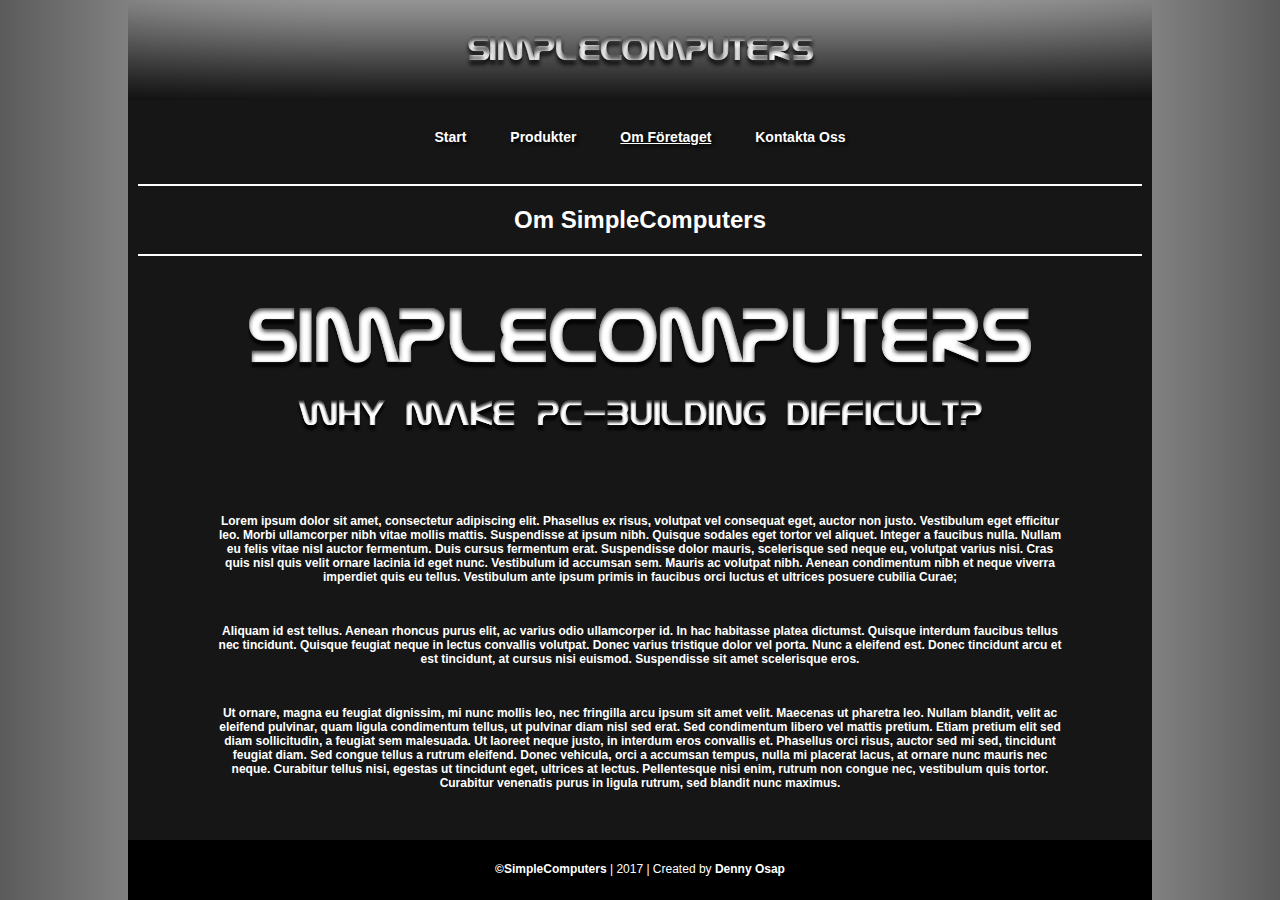
<file: links/about.html>
<!DOCTYPE html>

<html lang="sv">

<head>

    <meta charset="UTF-8">
    <link rel="stylesheet" type="text/css" href="../stylesheet.css">
    <link rel="icon" href="../pics/icon2.png">
    <meta name="viewport" content="width=device-width, initial-scale=1.0">
    <title>Om SimpleComputers</title>

</head>

<body>
    <!-- Start wrapper -->
    <div id="wrapper">
        
        <!-- Start header -->
        <div id="header">
        </div>
        
         <!-- Searchbar 
                <div id="search">
                    <form action="">
                        <input type="text">
                        <input type="submit" value="Search">
                    </form>
                </div>
        -->
                
        <!-- Start navigation -->
        <div class="nav">
            <ul>
                <li><a href="../index.html">Start</a></li>
                <li><a href="products.html">Produkter</a></li>
                <li><a href="about.html" id="thisPage">Om Företaget</a></li>
                <li><a href="contact.html">Kontakta Oss</a></li>
            </ul>
        </div>
        
        <!-- Start main -->
        <div id="main">
            <h1>Om SimpleComputers</h1>
            <img src="../pics/about.png" id="about" alt="SimpleComputers - Why make pc-building difficult?">
                <p>    
                    Lorem ipsum dolor sit amet, consectetur adipiscing elit. Phasellus ex risus, volutpat vel consequat eget, auctor non justo. Vestibulum eget efficitur leo. Morbi ullamcorper nibh vitae mollis mattis. Suspendisse at ipsum nibh. Quisque sodales eget tortor vel aliquet. Integer a faucibus nulla. Nullam eu felis vitae nisl auctor fermentum. Duis cursus fermentum erat. Suspendisse dolor mauris, scelerisque sed neque eu, volutpat varius nisi. Cras quis nisl quis velit ornare lacinia id eget nunc. Vestibulum id accumsan sem. Mauris ac volutpat nibh. Aenean condimentum nibh et neque viverra imperdiet quis eu tellus. Vestibulum ante ipsum primis in faucibus orci luctus et ultrices posuere cubilia Curae;
                </p>
                
                <p>    
                    Aliquam id est tellus. Aenean rhoncus purus elit, ac varius odio ullamcorper id. In hac habitasse platea dictumst. Quisque interdum faucibus tellus nec tincidunt. Quisque feugiat neque in lectus convallis volutpat. Donec varius tristique dolor vel porta. Nunc a eleifend est. Donec tincidunt arcu et est tincidunt, at cursus nisi euismod. Suspendisse sit amet scelerisque eros.
                </p>
            
                <p>
                    Ut ornare, magna eu feugiat dignissim, mi nunc mollis leo, nec fringilla arcu ipsum sit amet velit. Maecenas ut pharetra leo. Nullam blandit, velit ac eleifend pulvinar, quam ligula condimentum tellus, ut pulvinar diam nisl sed erat. Sed condimentum libero vel mattis pretium. Etiam pretium elit sed diam sollicitudin, a feugiat sem malesuada. Ut laoreet neque justo, in interdum eros convallis et. Phasellus orci risus, auctor sed mi sed, tincidunt feugiat diam. Sed congue tellus a rutrum eleifend. Donec vehicula, orci a accumsan tempus, nulla mi placerat lacus, at ornare nunc mauris nec neque. Curabitur tellus nisi, egestas ut tincidunt eget, ultrices at lectus. Pellentesque nisi enim, rutrum non congue nec, vestibulum quis tortor. Curabitur venenatis purus in ligula rutrum, sed blandit nunc maximus.
                </p>
                
        </div>
    </div>
    
    <!-- Start footer -->
    <div id="footer">
            <p><a href="">©SimpleComputers</a> | 2017 | Created by <a href="">Denny Osap</a></p>
    </div>

</body>
</html>
</file>
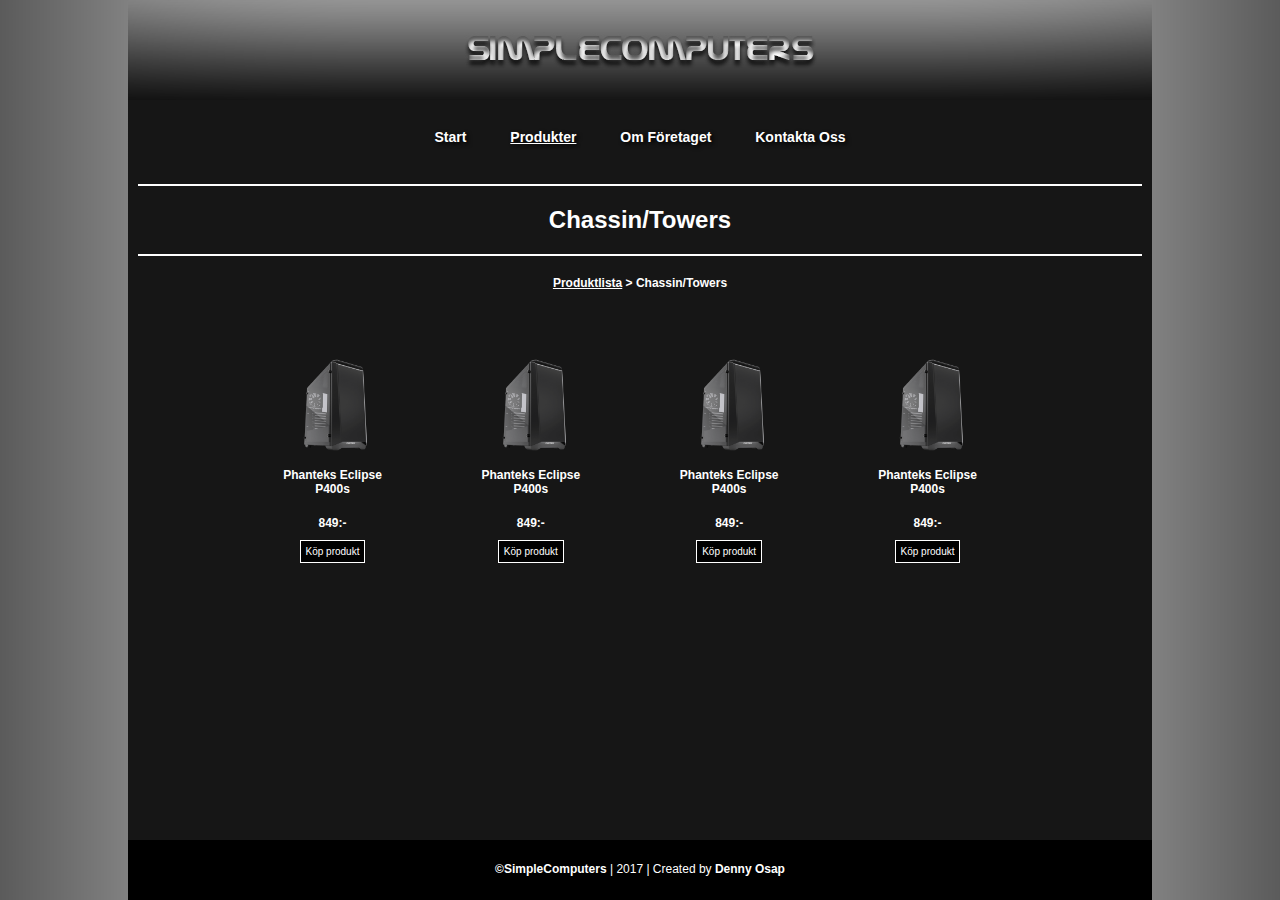
<file: links/chassi.html>
<!DOCTYPE html>

<html lang="sv">

<head>

    <meta charset="UTF-8">
    <link rel="stylesheet" type="text/css" href="../stylesheet.css">
    <link rel="icon" href="../pics/icon2.png">
    <meta name="viewport" content="width=device-width, initial-scale=1.0">
    <title>SimpleComputers</title>

</head>

<body>
    <!-- Start wrapper -->
    <div id="wrapper">
        
        <!-- Start header -->
        <div id="header">
        </div>
        
         <!-- Searchbar 
                <div id="search">
                    <form action="">
                        <input type="text">
                        <input type="submit" value="Search">
                    </form>
                </div>
        -->
                
        <!-- Start navigation -->
        <div class="nav">
            <ul>
                <li><a href="../index.html">Start</a></li>
                <li><a href="products.html" id="thisPage">Produkter</a></li>
                <li><a href="about.html">Om Företaget</a></li>
                <li><a href="contact.html">Kontakta Oss</a></li>
            </ul>
        </div>
        
        <!-- Start main -->
        <div id="main">

                <h1>Chassin/Towers</h1>
                
                <div id="localnav">
                    <p><a href="products.html">Produktlista</a> > Chassin/Towers</p>
                </div>
                
                <div id="productp">    
                    
                    <div class="product">
                        <a href="product3.html">
                            <img src="../pics/dk3.png" alt="Produktbild">
                            <p>Phanteks Eclipse P400s</p>
                        </a>
                        <p>849:-</p><button class="buybutton">Köp produkt</button>
                    </div>
                    
                   <div class="product">
                        <a href="product3.html">
                            <img src="../pics/dk3.png" alt="Produktbild">
                            <p>Phanteks Eclipse P400s</p>
                        </a>
                        <p>849:-</p><button class="buybutton">Köp produkt</button>
                    </div>
        
                    <div class="product">
                        <a href="product3.html">
                            <img src="../pics/dk3.png" alt="Produktbild">
                            <p>Phanteks Eclipse P400s</p>
                        </a>
                        <p>849:-</p><button class="buybutton">Köp produkt</button>
                    </div>
    
                    <div class="product">
                        <a href="product3.html">
                            <img src="../pics/dk3.png" alt="Produktbild">
                            <p>Phanteks Eclipse P400s</p>
                        </a>
                        <p>849:-</p><button class="buybutton">Köp produkt</button>
                    </div>

                </div>
                
        </div>  
    </div>
    
    <!-- Start footer -->
    <div id="footer">
            <p><a href="">©SimpleComputers</a> | 2017 | Created by <a href="">Denny Osap</a></p>
    </div>

</body>
</html>
</file>
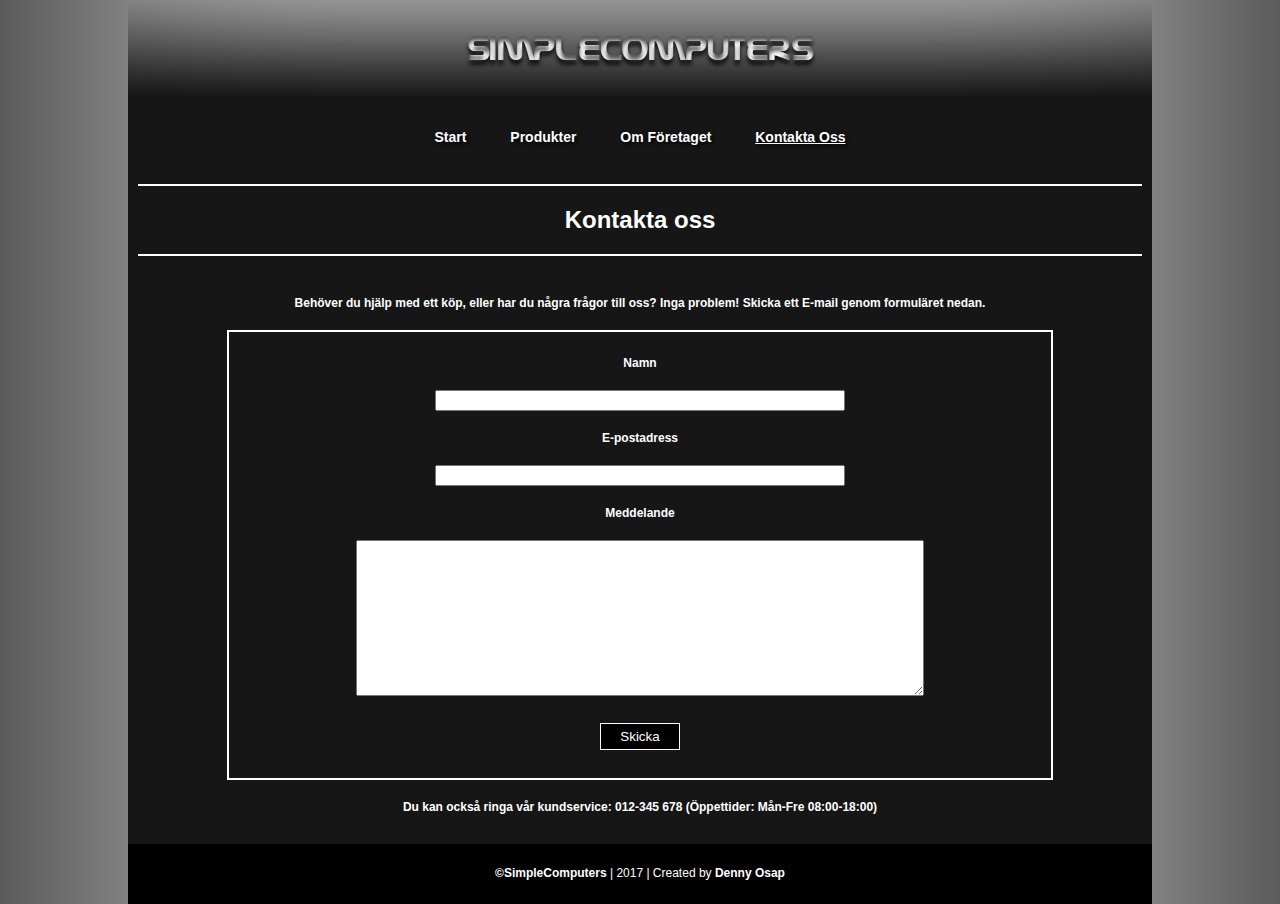
<file: links/contact.html>
<!DOCTYPE html>

<html lang="sv">

<head>

    <meta charset="UTF-8">
    <link rel="stylesheet" type="text/css" href="../stylesheet.css">
    <link rel="icon" href="../pics/icon2.png">
    <meta name="viewport" content="width=device-width, initial-scale=1.0">
    <title>Kontakt</title>

</head>

<body>
    <!-- Start wrapper -->
    <div id="wrapper">
        
        <!-- Start header -->
        <div id="header">
        </div>
        
         <!-- Searchbar 
                <div id="search">
                    <form action="">
                        <input type="text">
                        <input type="submit" value="Search">
                    </form>
                </div>
        -->
                
        <!-- Start navigation -->
        <div class="nav">
            <ul>
                <li><a href="../index.html">Start</a></li>
                <li><a href="products.html">Produkter</a></li>
                <li><a href="about.html">Om Företaget</a></li>
                <li><a href="contact.html" id="thisPage">Kontakta Oss</a></li>
            </ul>
        </div>
        
        <!-- Start main -->
        <div id="main">
            <h1>Kontakta oss</h1>
    
                    <div id="form">
                        <form action="contact.html" method="post">
                            <p>Behöver du hjälp med ett köp, eller har du några frågor till oss? Inga problem! Skicka ett E-mail genom formuläret nedan.</p>
                                <fieldset>
                                    <p>Namn</p> <input type="text" name="name">
                                    <p>E-postadress</p> <input type="email" name="email">
                                    <p>Meddelande</p><textarea name="message"></textarea>
                                    <br><br><input type="submit" id="submitbtn" value="Skicka">
                                </fieldset>
                        </form>
                    </div>
                
                <p>
                    Du kan också ringa vår kundservice: 012-345 678 (Öppettider: Mån-Fre 08:00-18:00)
                </p>
                
        </div>
    </div>
    
    <!-- Start footer -->
    <div id="footer">
            <p><a href="">©SimpleComputers</a> | 2017 | Created by <a href="">Denny Osap</a></p>
    </div>

</body>
</html>
</file>
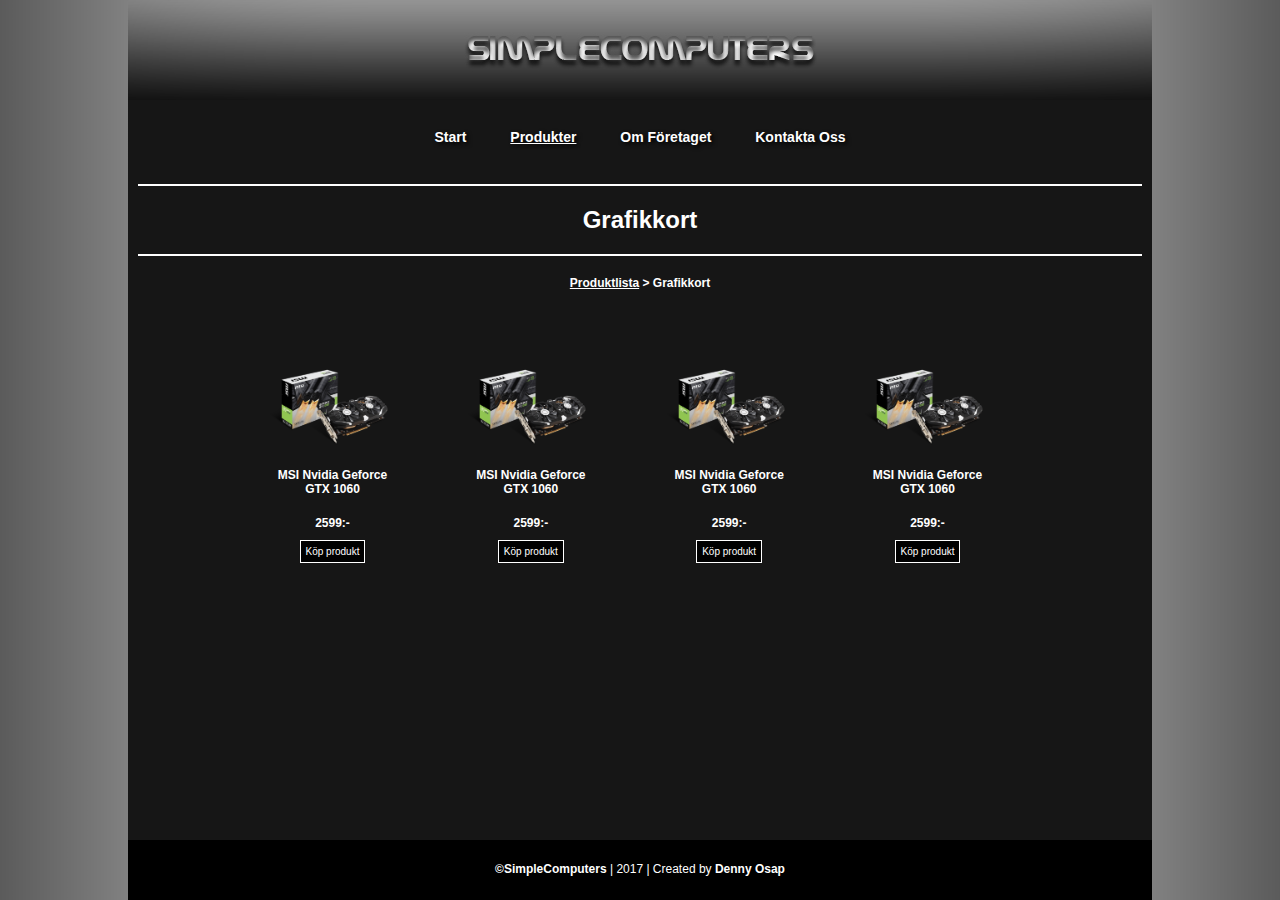
<file: links/grafikkort.html>
<!DOCTYPE html>

<html lang="sv">

<head>

    <meta charset="UTF-8">
    <link rel="stylesheet" type="text/css" href="../stylesheet.css">
    <link rel="icon" href="../pics/icon2.png">
    <meta name="viewport" content="width=device-width, initial-scale=1.0">
    <title>SimpleComputers</title>

</head>

<body>
    <!-- Start wrapper -->
    <div id="wrapper">
        
        <!-- Start header -->
        <div id="header">
        </div>
        
         <!-- Searchbar 
                <div id="search">
                    <form action="">
                        <input type="text">
                        <input type="submit" value="Search">
                    </form>
                </div>
        -->
                
        <!-- Start navigation -->
        <div class="nav">
            <ul>
                <li><a href="../index.html">Start</a></li>
                <li><a href="products.html" id="thisPage">Produkter</a></li>
                <li><a href="about.html">Om Företaget</a></li>
                <li><a href="contact.html">Kontakta Oss</a></li>
            </ul>
        </div>
        
        <!-- Start main -->
        <div id="main">

                <h1>Grafikkort</h1>
                
                <div id="localnav">
                    <p><a href="products.html">Produktlista</a> > Grafikkort</p>
                </div>
                
                <div id="productp">    
                    
                    <div class="product">
                        <a href="product2.html">
                            <img src="../pics/dk2.png" alt="Produktbild">
                            <p>MSI Nvidia Geforce GTX 1060</p>
                        </a>
                        <p>2599:-</p><button class="buybutton">Köp produkt</button>
                    </div>
                    
                   <div class="product">
                        <a href="product2.html">
                            <img src="../pics/dk2.png" alt="Produktbild">
                            <p>MSI Nvidia Geforce GTX 1060</p>
                        </a>
                        <p>2599:-</p><button class="buybutton">Köp produkt</button>
                    </div>
        
                    <div class="product">
                        <a href="product2.html">
                            <img src="../pics/dk2.png" alt="Produktbild">
                            <p>MSI Nvidia Geforce GTX 1060</p>
                        </a>
                        <p>2599:-</p><button class="buybutton">Köp produkt</button>
                    </div>
    
                    <div class="product">
                        <a href="product2.html">
                            <img src="../pics/dk2.png" alt="Produktbild">
                            <p>MSI Nvidia Geforce GTX 1060</p>
                        </a>
                        <p>2599:-</p><button class="buybutton">Köp produkt</button>
                    </div>

                </div>
                
        </div>  
    </div>
    
    <!-- Start footer -->
    <div id="footer">
            <p><a href="">©SimpleComputers</a> | 2017 | Created by <a href="">Denny Osap</a></p>
    </div>

</body>
</html>
</file>
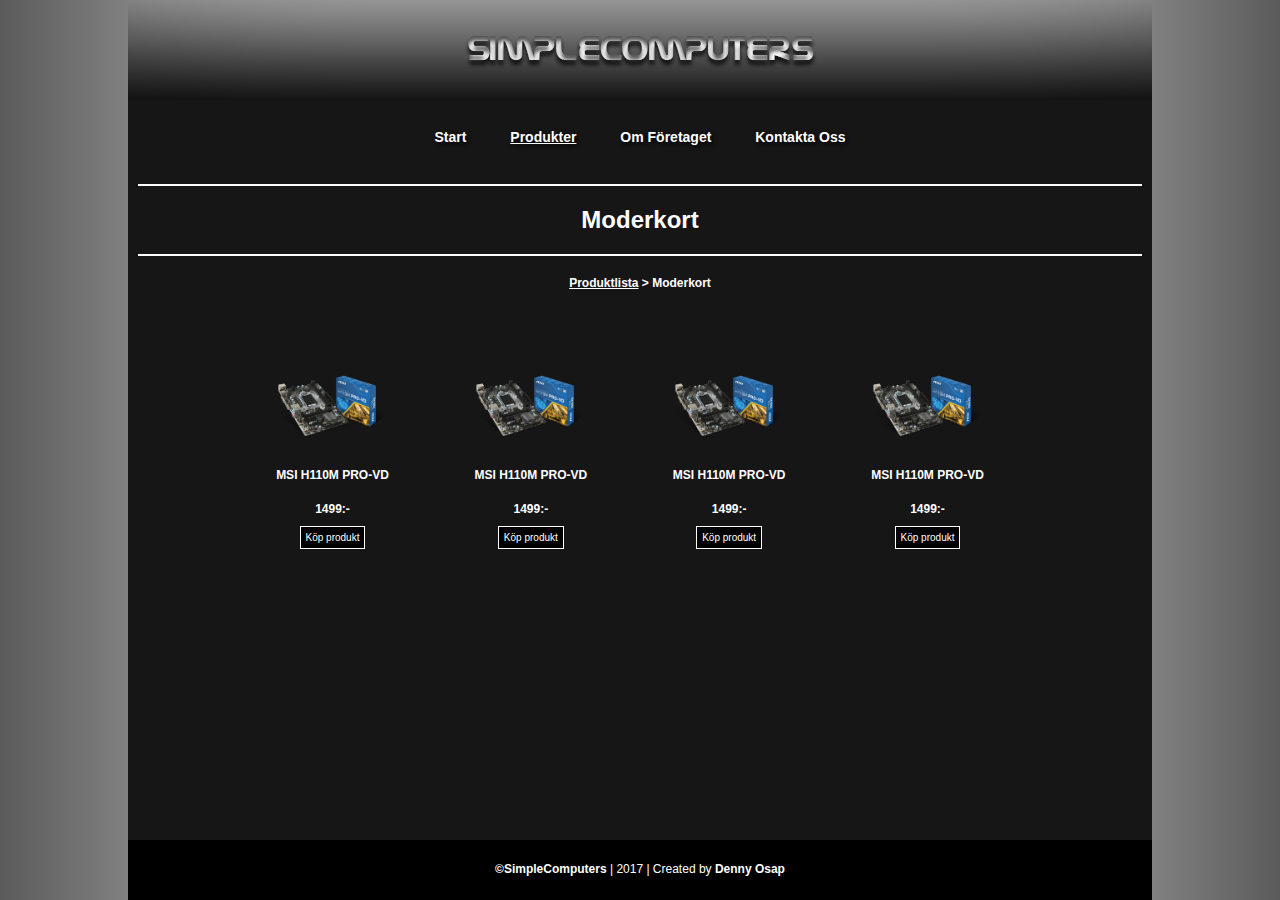
<file: links/moderkort.html>
<!DOCTYPE html>

<html lang="sv">

<head>

    <meta charset="UTF-8">
    <link rel="stylesheet" type="text/css" href="../stylesheet.css">
    <link rel="icon" href="../pics/icon2.png">
    <meta name="viewport" content="width=device-width, initial-scale=1.0">
    <title>SimpleComputers</title>

</head>

<body>
    <!-- Start wrapper -->
    <div id="wrapper">
        
        <!-- Start header -->
        <div id="header">
        </div>
        
         <!-- Searchbar 
                <div id="search">
                    <form action="">
                        <input type="text">
                        <input type="submit" value="Search">
                    </form>
                </div>
        -->
                
        <!-- Start navigation -->
        <div class="nav">
            <ul>
                <li><a href="../index.html">Start</a></li>
                <li><a href="products.html" id="thisPage">Produkter</a></li>
                <li><a href="about.html">Om Företaget</a></li>
                <li><a href="contact.html">Kontakta Oss</a></li>
            </ul>
        </div>
        
        <!-- Start main -->
        <div id="main">

                <h1>Moderkort</h1>
                
                <div id="localnav">
                    <p><a href="products.html">Produktlista</a> > Moderkort</p>
                </div>
                
                <div id="productp">    
                    
                    <div class="product">
                        <a href="product1.html">
                            <img src="../pics/dk1.png" alt="Produktbild">
                            <p>MSI H110M PRO-VD</p>
                        </a>
                        <p>1499:-</p><button class="buybutton">Köp produkt</button>
                    </div>
                    
                   <div class="product">
                        <a href="product1.html">
                            <img src="../pics/dk1.png" alt="Produktbild">
                            <p>MSI H110M PRO-VD</p>
                        </a>
                        <p>1499:-</p><button class="buybutton">Köp produkt</button>
                    </div>
        
                    <div class="product">
                        <a href="product1.html">
                            <img src="../pics/dk1.png" alt="Produktbild">
                            <p>MSI H110M PRO-VD</p>
                        </a>
                        <p>1499:-</p><button class="buybutton">Köp produkt</button>
                    </div>
    
                    <div class="product">
                        <a href="product1.html">
                            <img src="../pics/dk1.png" alt="Produktbild">
                            <p>MSI H110M PRO-VD</p>
                        </a>
                        <p>1499:-</p><button class="buybutton">Köp produkt</button>
                    </div>

                </div>
                
        </div>  
    </div>
    
    <!-- Start footer -->
    <div id="footer">
            <p><a href="">©SimpleComputers</a> | 2017 | Created by <a href="">Denny Osap</a></p>
    </div>

</body>
</html>
</file>
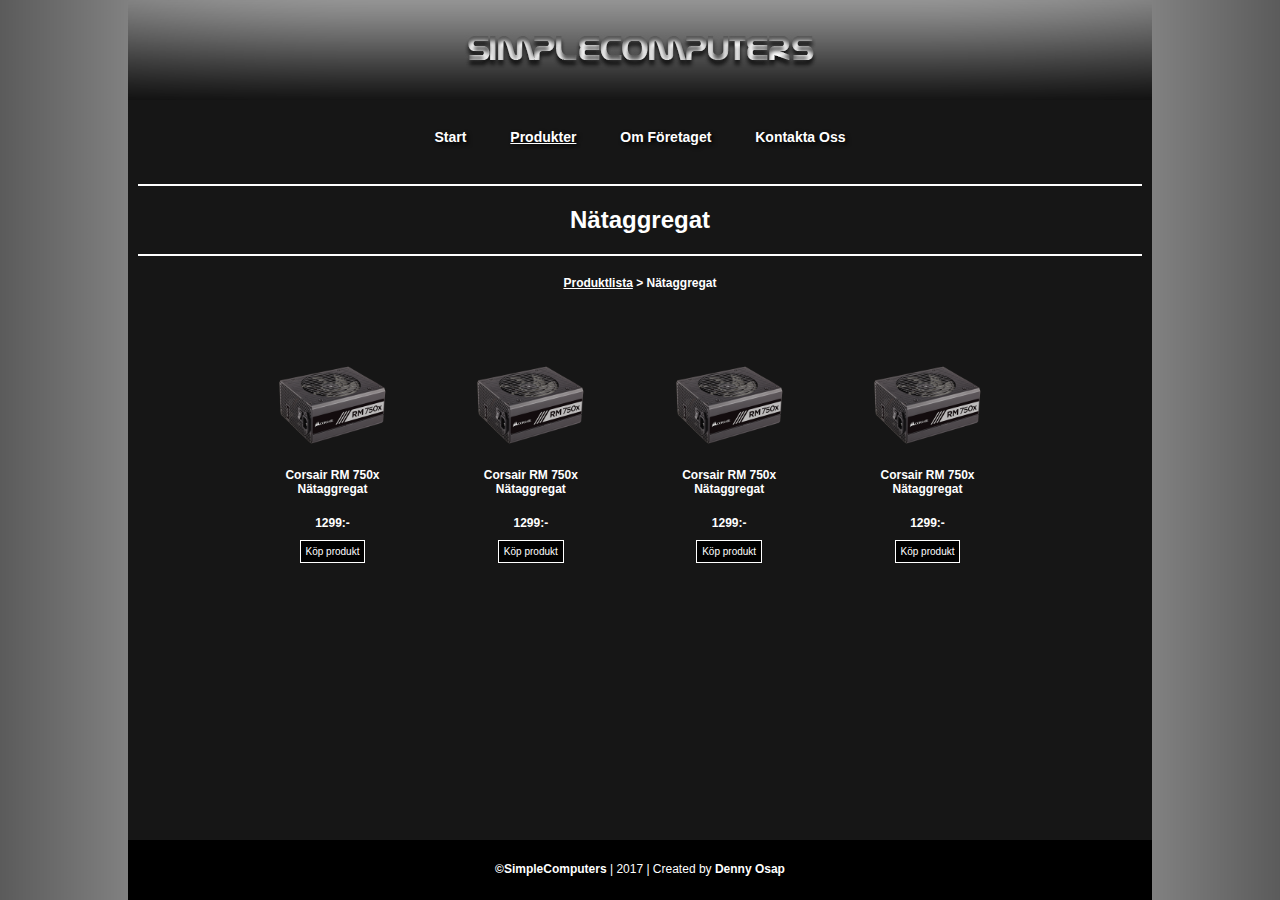
<file: links/powersupply.html>
<!DOCTYPE html>

<html lang="sv">

<head>

    <meta charset="UTF-8">
    <link rel="stylesheet" type="text/css" href="../stylesheet.css">
    <link rel="icon" href="../pics/icon2.png">
    <meta name="viewport" content="width=device-width, initial-scale=1.0">
    <title>SimpleComputers</title>

</head>

<body>
    <!-- Start wrapper -->
    <div id="wrapper">
        
        <!-- Start header -->
        <div id="header">
        </div>
        
         <!-- Searchbar 
                <div id="search">
                    <form action="">
                        <input type="text">
                        <input type="submit" value="Search">
                    </form>
                </div>
        -->
                
        <!-- Start navigation -->
        <div class="nav">
            <ul>
                <li><a href="../index.html">Start</a></li>
                <li><a href="products.html" id="thisPage">Produkter</a></li>
                <li><a href="about.html">Om Företaget</a></li>
                <li><a href="contact.html">Kontakta Oss</a></li>
            </ul>
        </div>
        
        <!-- Start main -->
        <div id="main">

                <h1>Nätaggregat</h1>
                
                <div id="localnav">
                    <p><a href="products.html">Produktlista</a> > Nätaggregat</p>
                </div>
                
                <div id="productp">    
                    
                    <div class="product">
                        <a href="product4.html">
                            <img src="../pics/dk4.png" alt="Produktbild">
                            <p>Corsair RM 750x Nätaggregat</p>
                        </a>
                        <p>1299:-</p><button class="buybutton">Köp produkt</button>
                    </div>
                    
                   <div class="product">
                        <a href="product4.html">
                            <img src="../pics/dk4.png" alt="Produktbild">
                            <p>Corsair RM 750x Nätaggregat</p>
                        </a>
                        <p>1299:-</p><button class="buybutton">Köp produkt</button>
                    </div>
        
                    <div class="product">
                        <a href="product4.html">
                            <img src="../pics/dk4.png" alt="Produktbild">
                            <p>Corsair RM 750x Nätaggregat</p>
                        </a>
                        <p>1299:-</p><button class="buybutton">Köp produkt</button>
                    </div>
    
                    <div class="product">
                        <a href="product4.html">
                            <img src="../pics/dk4.png" alt="Produktbild">
                            <p>Corsair RM 750x Nätaggregat</p>
                        </a>
                        <p>1299:-</p><button class="buybutton">Köp produkt</button>
                    </div>

                </div>
                
        </div>  
    </div>
    
    <!-- Start footer -->
    <div id="footer">
            <p><a href="">©SimpleComputers</a> | 2017 | Created by <a href="">Denny Osap</a></p>
    </div>

</body>
</html>
</file>
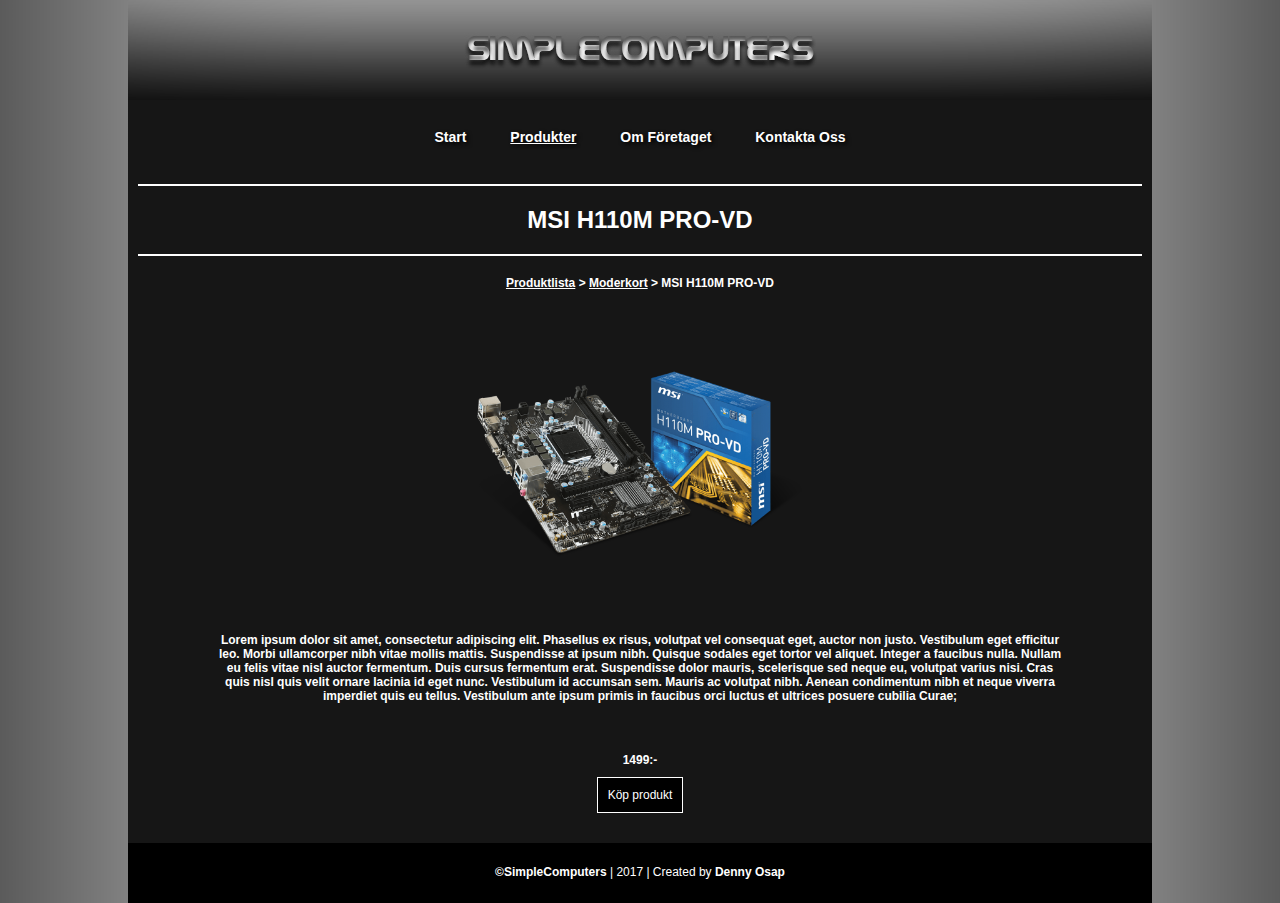
<file: links/product1.html>
<!DOCTYPE html>

<html lang="sv">

<head>

    <meta charset="UTF-8">
    <link rel="stylesheet" type="text/css" href="../stylesheet.css">
    <link rel="icon" href="../pics/icon2.png">
    <meta name="viewport" content="width=device-width, initial-scale=1.0">
    <title>SimpleComputers</title>

</head>

<body>
    <!-- Start wrapper -->
    <div id="wrapper">
        
        <!-- Start header -->
        <div id="header">
        </div>
        
         <!-- Searchbar 
                <div id="search">
                    <form action="">
                        <input type="text">
                        <input type="submit" value="Search">
                    </form>
                </div>
        -->
                
        <!-- Start navigation -->
        <div class="nav">
            <ul>
                <li><a href="../index.html">Start</a></li>
                <li><a href="products.html" id="thisPage">Produkter</a></li>
                <li><a href="about.html">Om Företaget</a></li>
                <li><a href="contact.html">Kontakta Oss</a></li>
            </ul>
        </div>
        
        <!-- Start main -->
        <div id="main">

                <h1>MSI H110M PRO-VD</h1>
                
                <div id="localnav">
                    <p><a href="products.html">Produktlista</a> > <a href="moderkort.html">Moderkort</a> > MSI H110M PRO-VD</p>
                </div>
                
                <img src="../pics/dk1.png" class="largepic" alt="Produktbild">
                
                <p>    
                    Lorem ipsum dolor sit amet, consectetur adipiscing elit. Phasellus ex risus, volutpat vel consequat eget, auctor non justo. Vestibulum eget efficitur leo. Morbi ullamcorper nibh vitae mollis mattis. Suspendisse at ipsum nibh. Quisque sodales eget tortor vel aliquet. Integer a faucibus nulla. Nullam eu felis vitae nisl auctor fermentum. Duis cursus fermentum erat. Suspendisse dolor mauris, scelerisque sed neque eu, volutpat varius nisi. Cras quis nisl quis velit ornare lacinia id eget nunc. Vestibulum id accumsan sem. Mauris ac volutpat nibh. Aenean condimentum nibh et neque viverra imperdiet quis eu tellus. Vestibulum ante ipsum primis in faucibus orci luctus et ultrices posuere cubilia Curae;
                </p>
                
                <div id="productp">    
                    <p>1499:-</p><button class="buybutton large">Köp produkt</button>
                </div>
                
        </div>  
    </div>
    
    <!-- Start footer -->
    <div id="footer">
            <p><a href="">©SimpleComputers</a> | 2017 | Created by <a href="">Denny Osap</a></p>
    </div>

</body>
</html>
</file>
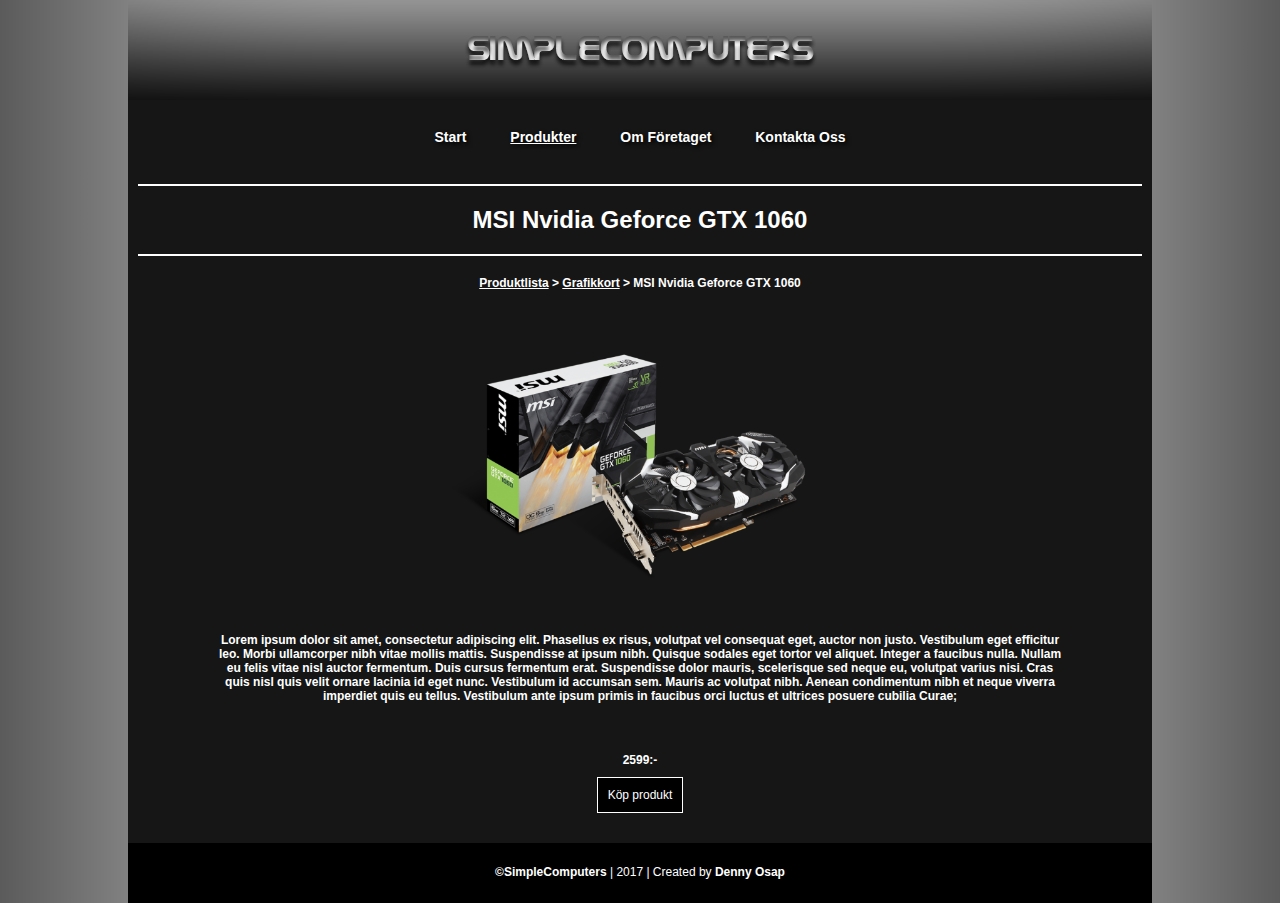
<file: links/product2.html>
<!DOCTYPE html>

<html lang="sv">

<head>

    <meta charset="UTF-8">
    <link rel="stylesheet" type="text/css" href="../stylesheet.css">
    <link rel="icon" href="../pics/icon2.png">
    <meta name="viewport" content="width=device-width, initial-scale=1.0">
    <title>SimpleComputers</title>

</head>

<body>
    <!-- Start wrapper -->
    <div id="wrapper">
        
        <!-- Start header -->
        <div id="header">
        </div>
        
         <!-- Searchbar 
                <div id="search">
                    <form action="">
                        <input type="text">
                        <input type="submit" value="Search">
                    </form>
                </div>
        -->
                
        <!-- Start navigation -->
        <div class="nav">
            <ul>
                <li><a href="../index.html">Start</a></li>
                <li><a href="products.html" id="thisPage">Produkter</a></li>
                <li><a href="about.html">Om Företaget</a></li>
                <li><a href="contact.html">Kontakta Oss</a></li>
            </ul>
        </div>
        
        <!-- Start main -->
        <div id="main">

                <h1>MSI Nvidia Geforce GTX 1060</h1>
                
                <div id="localnav">
                    <p><a href="products.html">Produktlista</a> > <a href="grafikkort.html">Grafikkort</a> > MSI Nvidia Geforce GTX 1060</p>
                </div>
                
                <img src="../pics/dk2.png" class="largepic" alt="Produktbild">
                
                <p>    
                    Lorem ipsum dolor sit amet, consectetur adipiscing elit. Phasellus ex risus, volutpat vel consequat eget, auctor non justo. Vestibulum eget efficitur leo. Morbi ullamcorper nibh vitae mollis mattis. Suspendisse at ipsum nibh. Quisque sodales eget tortor vel aliquet. Integer a faucibus nulla. Nullam eu felis vitae nisl auctor fermentum. Duis cursus fermentum erat. Suspendisse dolor mauris, scelerisque sed neque eu, volutpat varius nisi. Cras quis nisl quis velit ornare lacinia id eget nunc. Vestibulum id accumsan sem. Mauris ac volutpat nibh. Aenean condimentum nibh et neque viverra imperdiet quis eu tellus. Vestibulum ante ipsum primis in faucibus orci luctus et ultrices posuere cubilia Curae;
                </p>
                
                <div id="productp">    
                    <p>2599:-</p><button class="buybutton large">Köp produkt</button>
                </div>
                
        </div>  
    </div>
    
    <!-- Start footer -->
    <div id="footer">
            <p><a href="">©SimpleComputers</a> | 2017 | Created by <a href="">Denny Osap</a></p>
    </div>

</body>
</html>
</file>
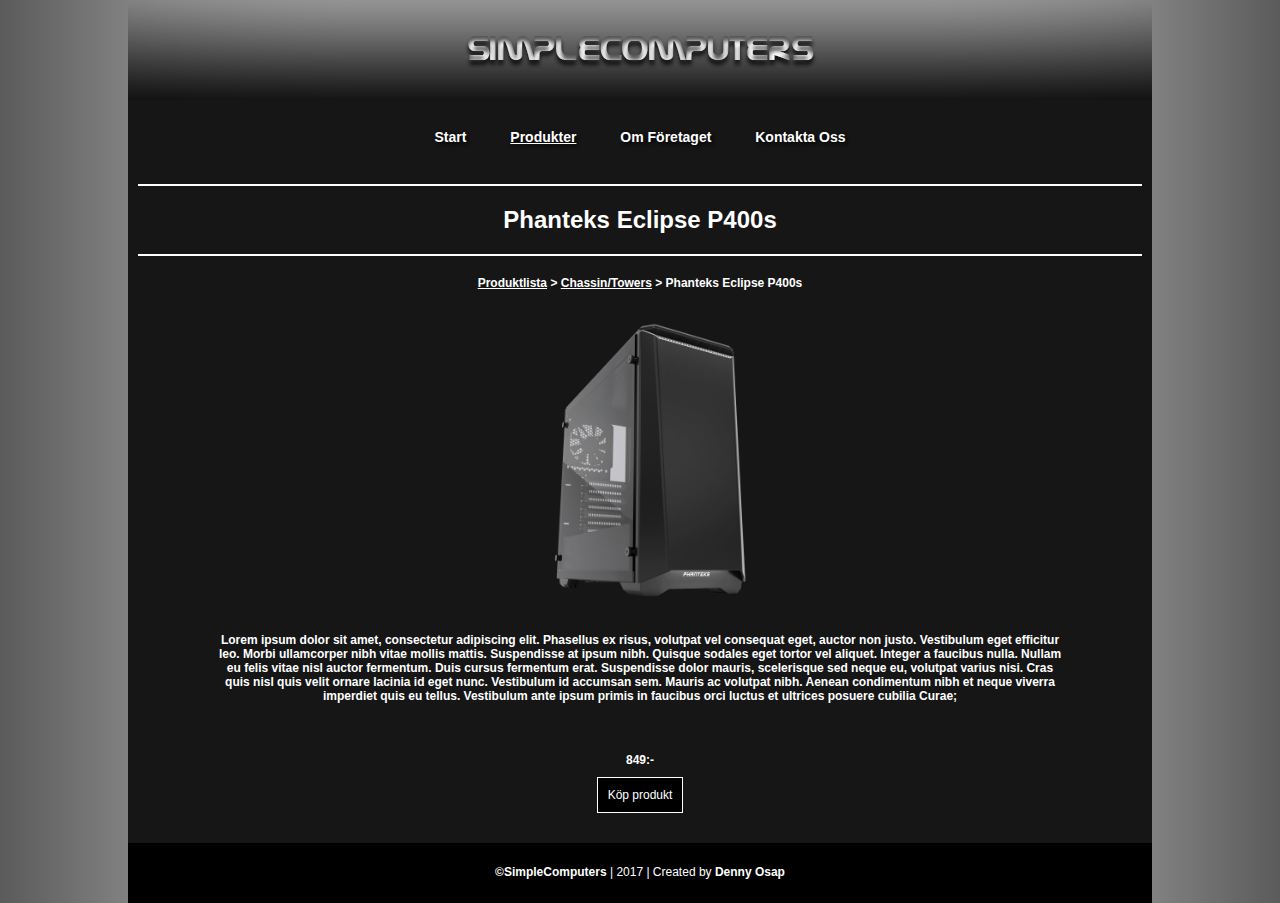
<file: links/product3.html>
<!DOCTYPE html>

<html lang="sv">

<head>

    <meta charset="UTF-8">
    <link rel="stylesheet" type="text/css" href="../stylesheet.css">
    <link rel="icon" href="../pics/icon2.png">
    <meta name="viewport" content="width=device-width, initial-scale=1.0">
    <title>SimpleComputers</title>

</head>

<body>
    <!-- Start wrapper -->
    <div id="wrapper">
        
        <!-- Start header -->
        <div id="header">
        </div>
        
         <!-- Searchbar 
                <div id="search">
                    <form action="">
                        <input type="text">
                        <input type="submit" value="Search">
                    </form>
                </div>
        -->
                
        <!-- Start navigation -->
        <div class="nav">
            <ul>
                <li><a href="../index.html">Start</a></li>
                <li><a href="products.html" id="thisPage">Produkter</a></li>
                <li><a href="about.html">Om Företaget</a></li>
                <li><a href="contact.html">Kontakta Oss</a></li>
            </ul>
        </div>
        
        <!-- Start main -->
        <div id="main">

                <h1>Phanteks Eclipse P400s</h1>
                
                <div id="localnav">
                    <p><a href="products.html">Produktlista</a> > <a href="chassi.html">Chassin/Towers</a> > Phanteks Eclipse P400s</p>
                </div>
                
                <img src="../pics/dk3.png" class="largepic" alt="Produktbild">
                
                <p>    
                    Lorem ipsum dolor sit amet, consectetur adipiscing elit. Phasellus ex risus, volutpat vel consequat eget, auctor non justo. Vestibulum eget efficitur leo. Morbi ullamcorper nibh vitae mollis mattis. Suspendisse at ipsum nibh. Quisque sodales eget tortor vel aliquet. Integer a faucibus nulla. Nullam eu felis vitae nisl auctor fermentum. Duis cursus fermentum erat. Suspendisse dolor mauris, scelerisque sed neque eu, volutpat varius nisi. Cras quis nisl quis velit ornare lacinia id eget nunc. Vestibulum id accumsan sem. Mauris ac volutpat nibh. Aenean condimentum nibh et neque viverra imperdiet quis eu tellus. Vestibulum ante ipsum primis in faucibus orci luctus et ultrices posuere cubilia Curae;
                </p>
                
                <div id="productp">    
                    <p>849:-</p><button class="buybutton large">Köp produkt</button>
                </div>
                
        </div>  
    </div>
    
    <!-- Start footer -->
    <div id="footer">
            <p><a href="">©SimpleComputers</a> | 2017 | Created by <a href="">Denny Osap</a></p>
    </div>

</body>
</html>
</file>
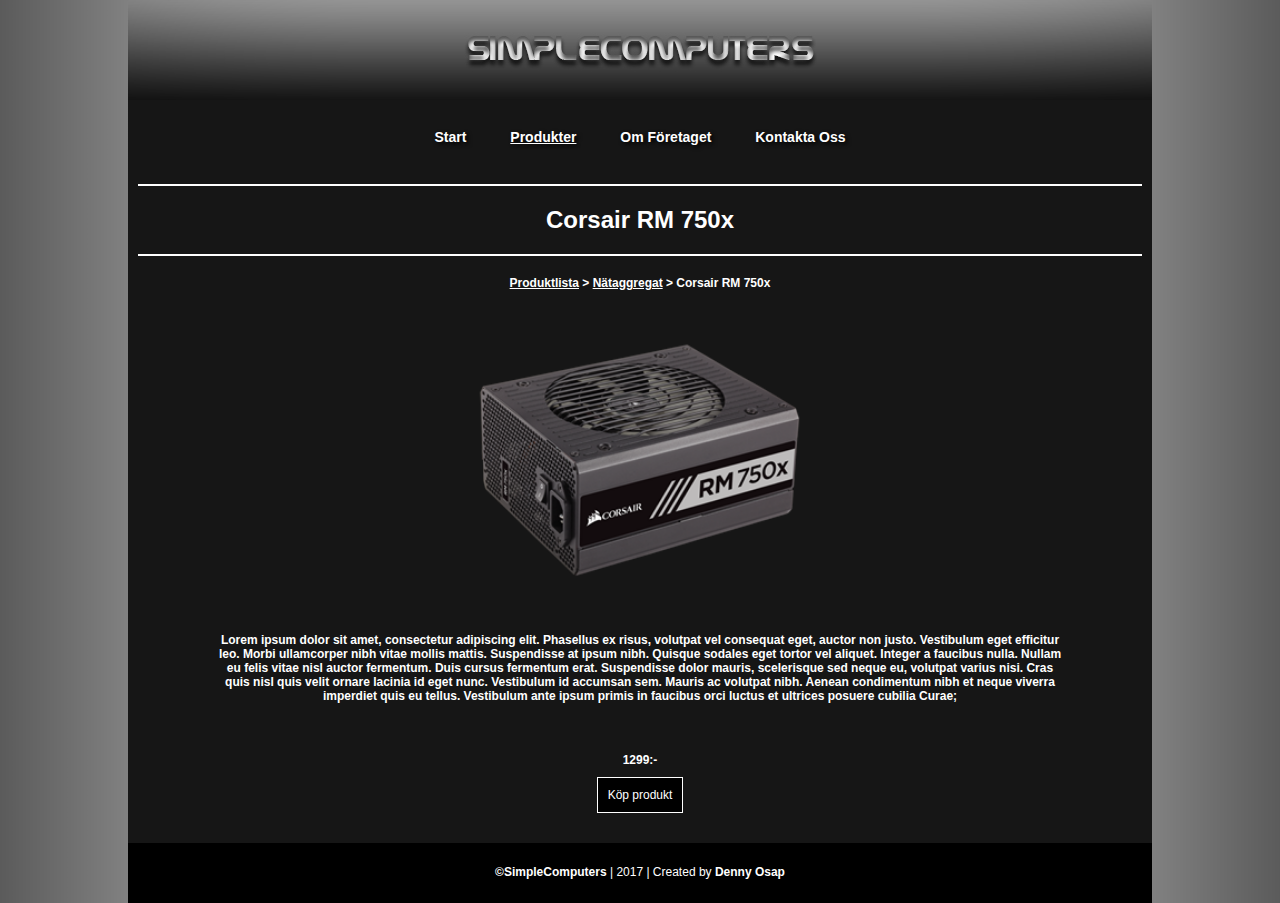
<file: links/product4.html>
<!DOCTYPE html>

<html lang="sv">

<head>

    <meta charset="UTF-8">
    <link rel="stylesheet" type="text/css" href="../stylesheet.css">
    <link rel="icon" href="../pics/icon2.png">
    <meta name="viewport" content="width=device-width, initial-scale=1.0">
    <title>SimpleComputers</title>

</head>

<body>
    <!-- Start wrapper -->
    <div id="wrapper">
        
        <!-- Start header -->
        <div id="header">
        </div>
        
         <!-- Searchbar 
                <div id="search">
                    <form action="">
                        <input type="text">
                        <input type="submit" value="Search">
                    </form>
                </div>
        -->
                
        <!-- Start navigation -->
        <div class="nav">
            <ul>
                <li><a href="../index.html">Start</a></li>
                <li><a href="products.html" id="thisPage">Produkter</a></li>
                <li><a href="about.html">Om Företaget</a></li>
                <li><a href="contact.html">Kontakta Oss</a></li>
            </ul>
        </div>
        
        <!-- Start main -->
        <div id="main">

                <h1>Corsair RM 750x</h1>
                
                <div id="localnav">
                    <p><a href="products.html">Produktlista</a> > <a href="powersupply.html">Nätaggregat</a> > Corsair RM 750x</p>
                </div>
                
                <img src="../pics/dk4.png" class="largepic" alt="Produktbild">
                
                <p>    
                    Lorem ipsum dolor sit amet, consectetur adipiscing elit. Phasellus ex risus, volutpat vel consequat eget, auctor non justo. Vestibulum eget efficitur leo. Morbi ullamcorper nibh vitae mollis mattis. Suspendisse at ipsum nibh. Quisque sodales eget tortor vel aliquet. Integer a faucibus nulla. Nullam eu felis vitae nisl auctor fermentum. Duis cursus fermentum erat. Suspendisse dolor mauris, scelerisque sed neque eu, volutpat varius nisi. Cras quis nisl quis velit ornare lacinia id eget nunc. Vestibulum id accumsan sem. Mauris ac volutpat nibh. Aenean condimentum nibh et neque viverra imperdiet quis eu tellus. Vestibulum ante ipsum primis in faucibus orci luctus et ultrices posuere cubilia Curae;
                </p>
                
                <div id="productp">    
                    <p>1299:-</p><button class="buybutton large">Köp produkt</button>
                </div>
                
        </div>  
    </div>
    
    <!-- Start footer -->
    <div id="footer">
            <p><a href="">©SimpleComputers</a> | 2017 | Created by <a href="">Denny Osap</a></p>
    </div>

</body>
</html>
</file>
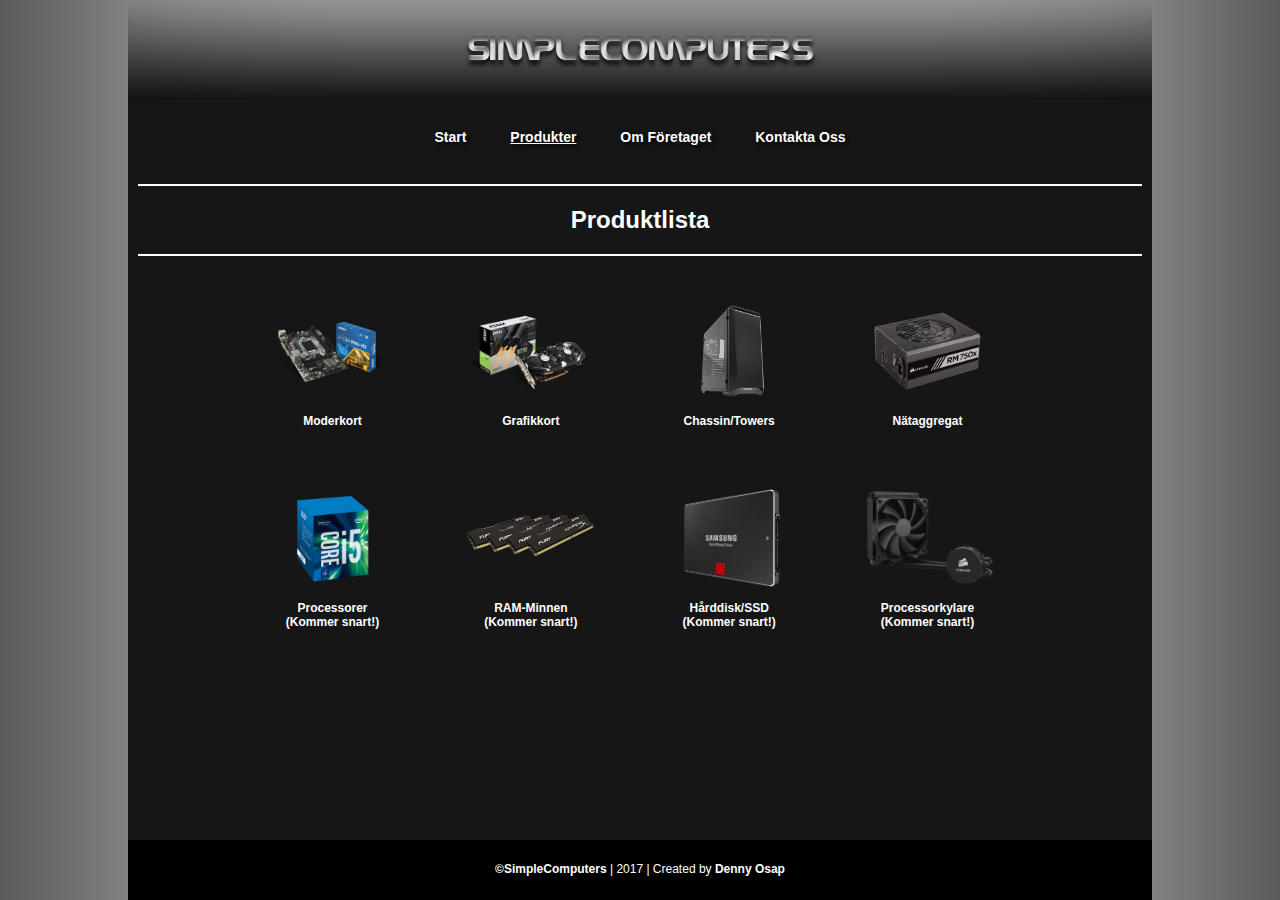
<file: links/products.html>
<!DOCTYPE html>

<html>
<head>
    <meta charset="UTF-8">
    <link rel="stylesheet" type="text/css" href="../stylesheet.css">
    <link rel="icon" href="../pics/icon2.png">
    <meta name="viewport" content="width=device-width, initial-scale=1.0">
    <title>Produkter</title>
</head>

<body>

    <!-- Start wrapper -->
    <div id="wrapper">
        
        <!-- Start header -->
        <div id="header">
        </div>
        
         <!-- Searchbar 
                <div id="search">
                    <form action="">
                        <input type="text">
                        <input type="submit" value="Search">
                    </form>
                </div>
        -->
                
        <!-- Start navigation -->
        <div class="nav">
            <ul>
                <li><a href="../index.html">Start</a></li>
                <li><a href="products.html" id="thisPage">Produkter</a></li>
                <li><a href="about.html">Om Företaget</a></li>
                <li><a href="contact.html">Kontakta Oss</a></li>
            </ul>
        </div>
        
        <!-- Start main -->
        <div id="main">
            <h1>Produktlista</h1>

                <div id="productp">    
                    
                    <div class="product">
                        <a href="moderkort.html">
                            <img src="../pics/dk1.png" alt="Produktbild">
                            <p>Moderkort</p>
                        </a>
                    </div>
                    
                   <div class="product">
                        <a href="grafikkort.html">
                            <img src="../pics/dk2.png" alt="Produktbild">
                            <p>Grafikkort</p>
                        </a>
                    </div>
        
                    <div class="product">
                        <a href="chassi.html">
                            <img src="../pics/dk3.png" alt="Produktbild">
                            <p>Chassin/Towers</p>
                        </a>
                    </div>
    
                    <div class="product">
                        <a href="powersupply.html">
                            <img src="../pics/dk4.png" alt="Produktbild">
                            <p>Nätaggregat</p>
                        </a>
                    </div>
                    
                    <div class="product">
                        <a href="">
                            <img src="../pics/dk5.png" alt="Produktbild">
                            <p>Processorer (Kommer snart!)</p>
                        </a>
                    </div>
                    
                    <div class="product">
                        <a href="">
                            <img src="../pics/dk6.png" alt="Produktbild">
                            <p>RAM-Minnen (Kommer snart!)</p>
                        </a>
                    </div>
    
                    <div class="product">
                        <a href="">
                            <img src="../pics/dk7.png" alt="Produktbild">
                            <p>Hårddisk/SSD (Kommer snart!)</p>
                        </a>
                    </div>
                    
                    <div class="product">
                        <a href="">
                            <img src="../pics/dk8.png" alt="Produktbild">
                            <p>Processorkylare (Kommer snart!)</p>
                        </a>
                    </div>
                    
                    
                </div>
        </div>

    </div>
        <!-- Start footer -->
        <div id="footer">
            <p><a href="">©SimpleComputers</a> | 2017 | Created by <a href="">Denny Osap</a></p>
        </div>
        
        
</body>
</html>
</file>
<file: stylesheet.css>
/*
Original sticky footer was taken from
https://css-tricks.com/couple-takes-sticky-footer/
and has been slightly modified to fit the website.
*/

h1, html, body, #header, #logo, #search, #nav, #main, #footer, #productp{
    margin: 0;
    padding: 0;
}

html {
    height: 100%;
}

#header, #logo, #main, .nav, #footer, #search, #productp {
    display: block;
}

body {
    text-align: center;
    margin: 0 auto;
    background-image: url("pics/background.jpg");
    padding: 0;
    font-size: 12px;
    font-family: helvetica, sans-serif, arial;
    height:100%;
    background-repeat: repeat;
    background-size: 100%;
}

#wrapper {
    max-width: 1024px;
    background-color: #161616;
    margin: 0 auto;
    height: auto;
    min-height: calc(100vh - 60px);
    
}

#header {
    background-image: url("pics/header.jpg");
    height: 100px;
    background-repeat: no-repeat;
    background-position: center center;

}

#search {
    background-color: yellow;
    padding: 10px;
}

#thisPage {
    background-color: #161616;
    color: white;
    text-shadow: 2px 2px 4px #000000;
    font-size: 14px;
    font-weight: bolder;
    text-decoration: underline;
}

.nav {
    background-color: #161616;
    margin: 0;
    text-align: center;
    padding-top: 15px;
    padding-bottom: 15px;
    font-size: 14px;
    text-shadow: 2px 2px 4px #000000;
    font-weight: bolder;
    width: 100%;
}

.nav ul {
    list-style-type: none;
    padding: 0;
}

.nav ul li {
    display: inline;
}

.nav a {
    font-family: helvetica;
    text-decoration: none;
    padding: 20px;
    display: inline;
    margin: 0px auto;
}

.nav a:link {
    color: white;
}

.nav a:visited {
    color: white;

}

.nav a:hover {
    color: grey;
}

.nav a:active {
    color: white;
}


#main {
    background-color: #161616;
    margin: 0 auto;
    padding: 10px;
    height: 100%;
    color: white;
    
}

#main h1 {
    padding-bottom: 20px;
    padding-top: 20px;
    border-bottom: 2px solid #fff;
    border-top: 2px solid #fff;
    width: 100%;
}

#main h3 {
    padding-top: 20px;
    border-top: 2px solid #fff;
    width: 100%;
}

#main p {
    padding-top: 20px;
    padding-bottom: 20px;
    width: 85%;
    margin: 0 auto;
    font-weight: bold;
}

#main a {
    color: white;
    list-style-type: none;
    font-weight: bolder;
}

#main a:hover {
    text-shadow: 2px 2px 4px #000000;
    text-decoration: underline;
    color: grey;
}

#productp {
    padding: 20px;
    text-align: center;
    width: 80%;
    margin: 0 auto;
}

#productp p {
    padding-top: 10px;
    padding-bottom: 10px;
}

.product {
    display: inline-block;
    width: 175px;
    margin: 10px auto;
    padding: 15px;
    margin-right: 20px;
    box-sizing: border-box;
}

.product p {
    padding: 5px;
    font-weight: bold;
}

.product:hover {
    box-shadow: 0px 5px 20px #000;
}

.product img {
    height: 100px;
}

.product a {
    color: white;
    list-style-type: none;
    text-decoration: none;
    font-weight: bold;
}

.product a:hover {
    color: white;
}

.product a:visited {
    color: white;
}

.buybutton {
    background-color: black;
    color: white;
    padding: 5px 5px;
    font-size: 10px;
    text-align: center;
    border: solid  1px #fff;
    cursor: pointer;
}

.buybutton:hover {
    text-decoration: underline;
}

.large {
    padding: 10px 10px;
    font-size: 12px;
}

.largepic {
    height: 300px;
}

#localnav {
    width: 100%;
}

#about {
    width: 100%;
}

#form {
    font-size: 12px;
    font-family: helvetica, sans-serif, arial;
    color: white;
    font-weight: bold;
    margin: 0 auto;
    padding-top: 20px;
    width: 100%;
}

#form input {
    width: 50%;
    
}

#form fieldset {
    border: 2px solid white;
    width: 80%;
    margin: 0 auto;
}

#form textarea {
    width: 70%;
    height: 150px;
    margin: 0 auto;
}

#submitbtn {
    background-color: black;
    color: white;
    padding: 5px 5px;
    text-align: center;
    border: solid  1px #fff;
    margin-bottom: 20px;
    margin-top: 10px;
    cursor: pointer;
    max-width: 80px;
}

#submitbtn:hover {
    text-decoration: underline;
}

#footer {
    background-color: black;
    margin: 0 auto;
    text-align: center;
    color: white;
    height: 40px;
    max-width: 1024px;
    padding-top: 10px;
    padding-bottom: 10px;
}

#footer a {
    color: white;
    list-style-type: none;
    text-decoration: none;
    font-weight: bolder;
}

#footer a:hover {
    text-decoration: underline;
}

@media screen and (max-width: 600px) {
    
        .nav {
        width: 100%;
        float: none;
        margin: 0;
        padding: 0;
        text-align: center;
        }
        
        .nav a {
        font-family: helvetica;
        text-decoration: none;
        padding: 15px;
        display: block;
        margin: 0px auto;
        }
        
        .nav ul {
        list-style-type: none;
        padding: 0;
        margin: 0;
        }
    
        .nav ul li {
        display: block;
        margin: 0;
        padding: 0;
        }
        
}

@media screen and (max-width: 370px) {

    #header {
    background-image: url("pics/header2.jpg");
    height: 100px;
    background-repeat: no-repeat;
    background-position: center center;
    }
    
    .largepic {
    height: 200px;
    }

}
</file>
